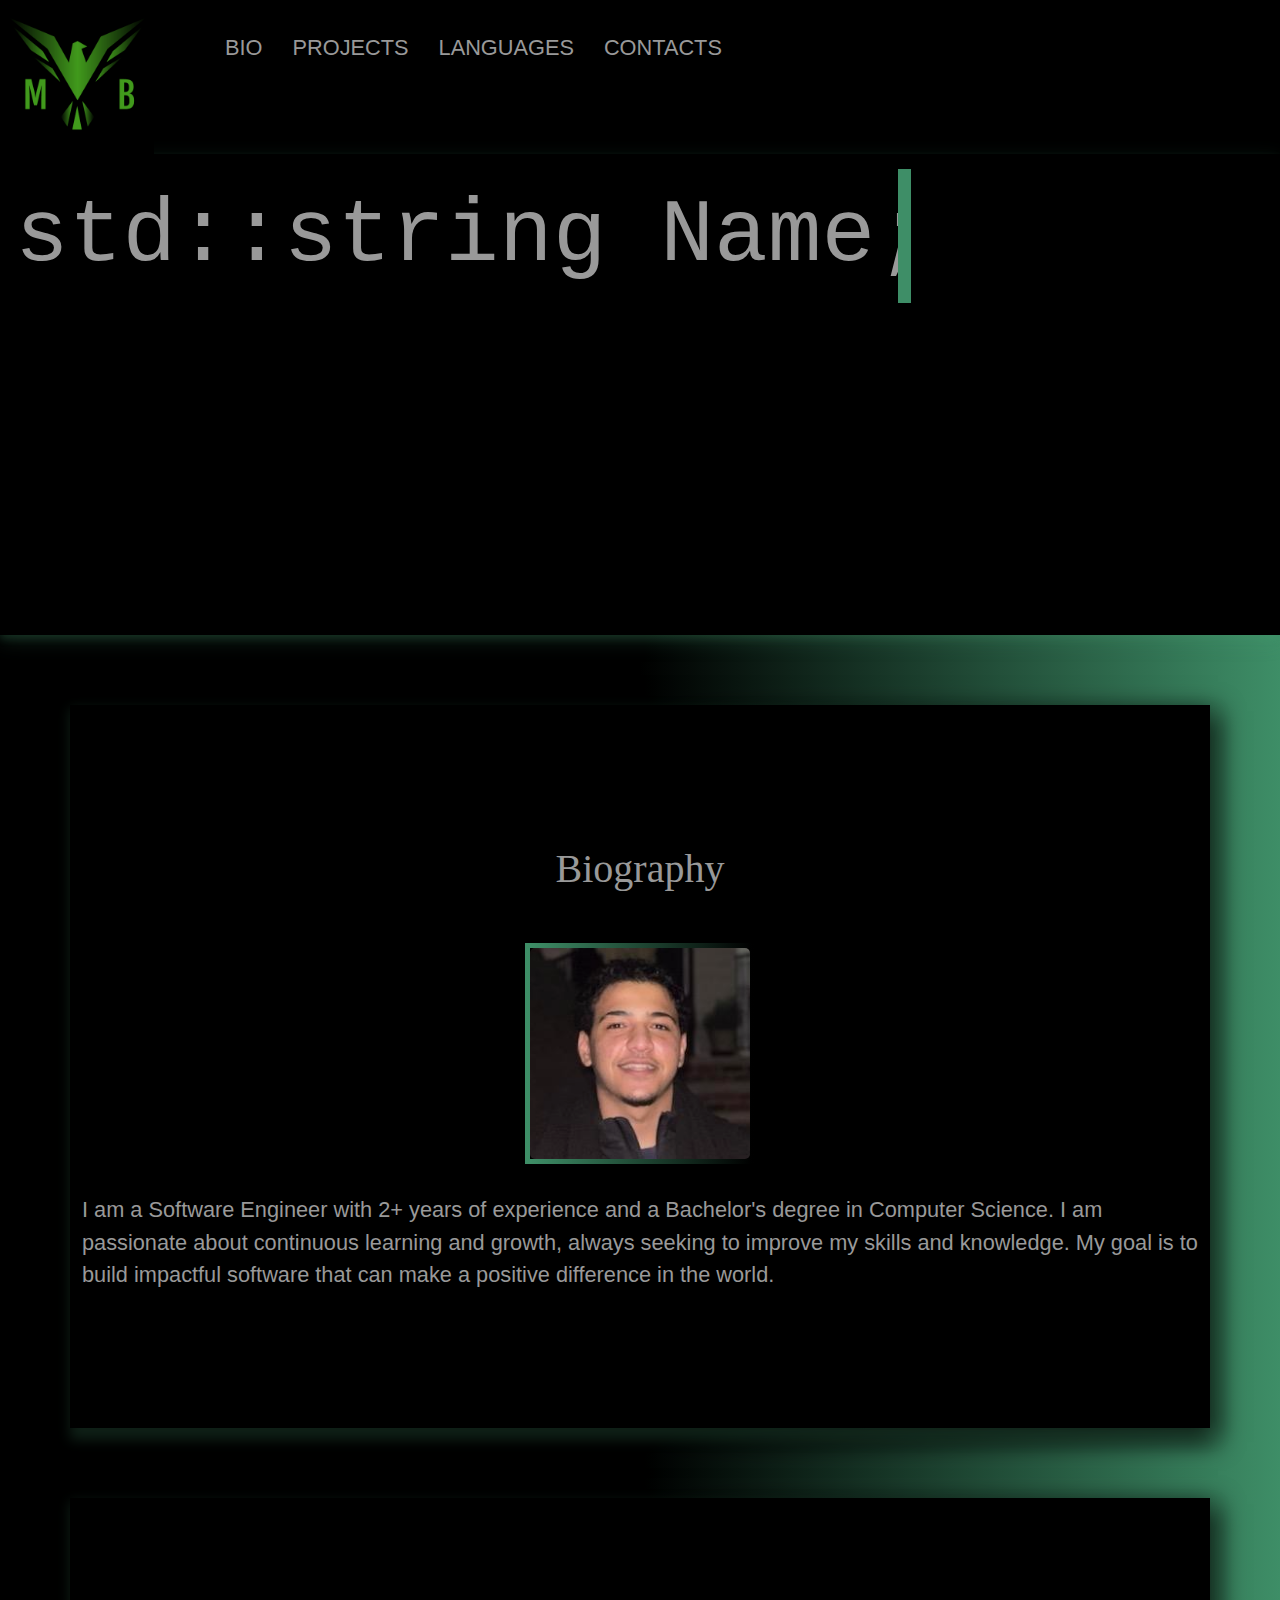
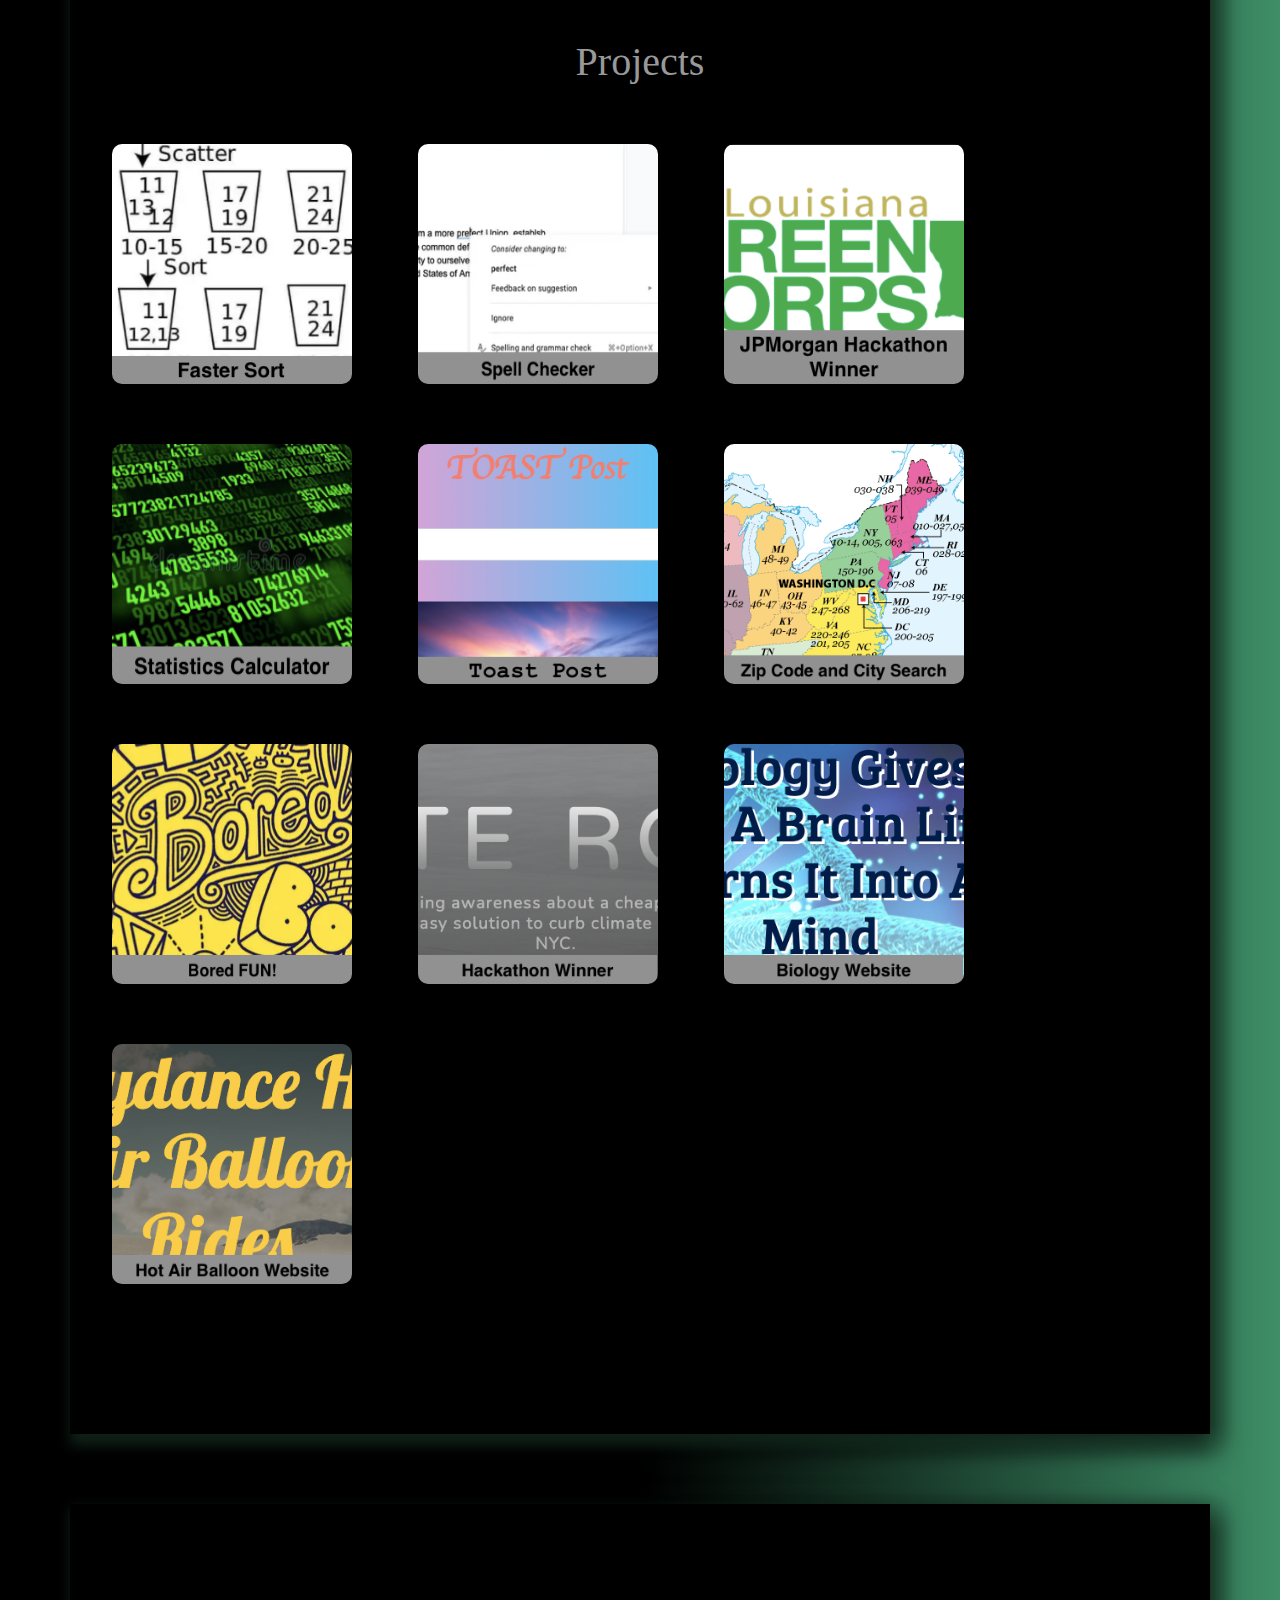
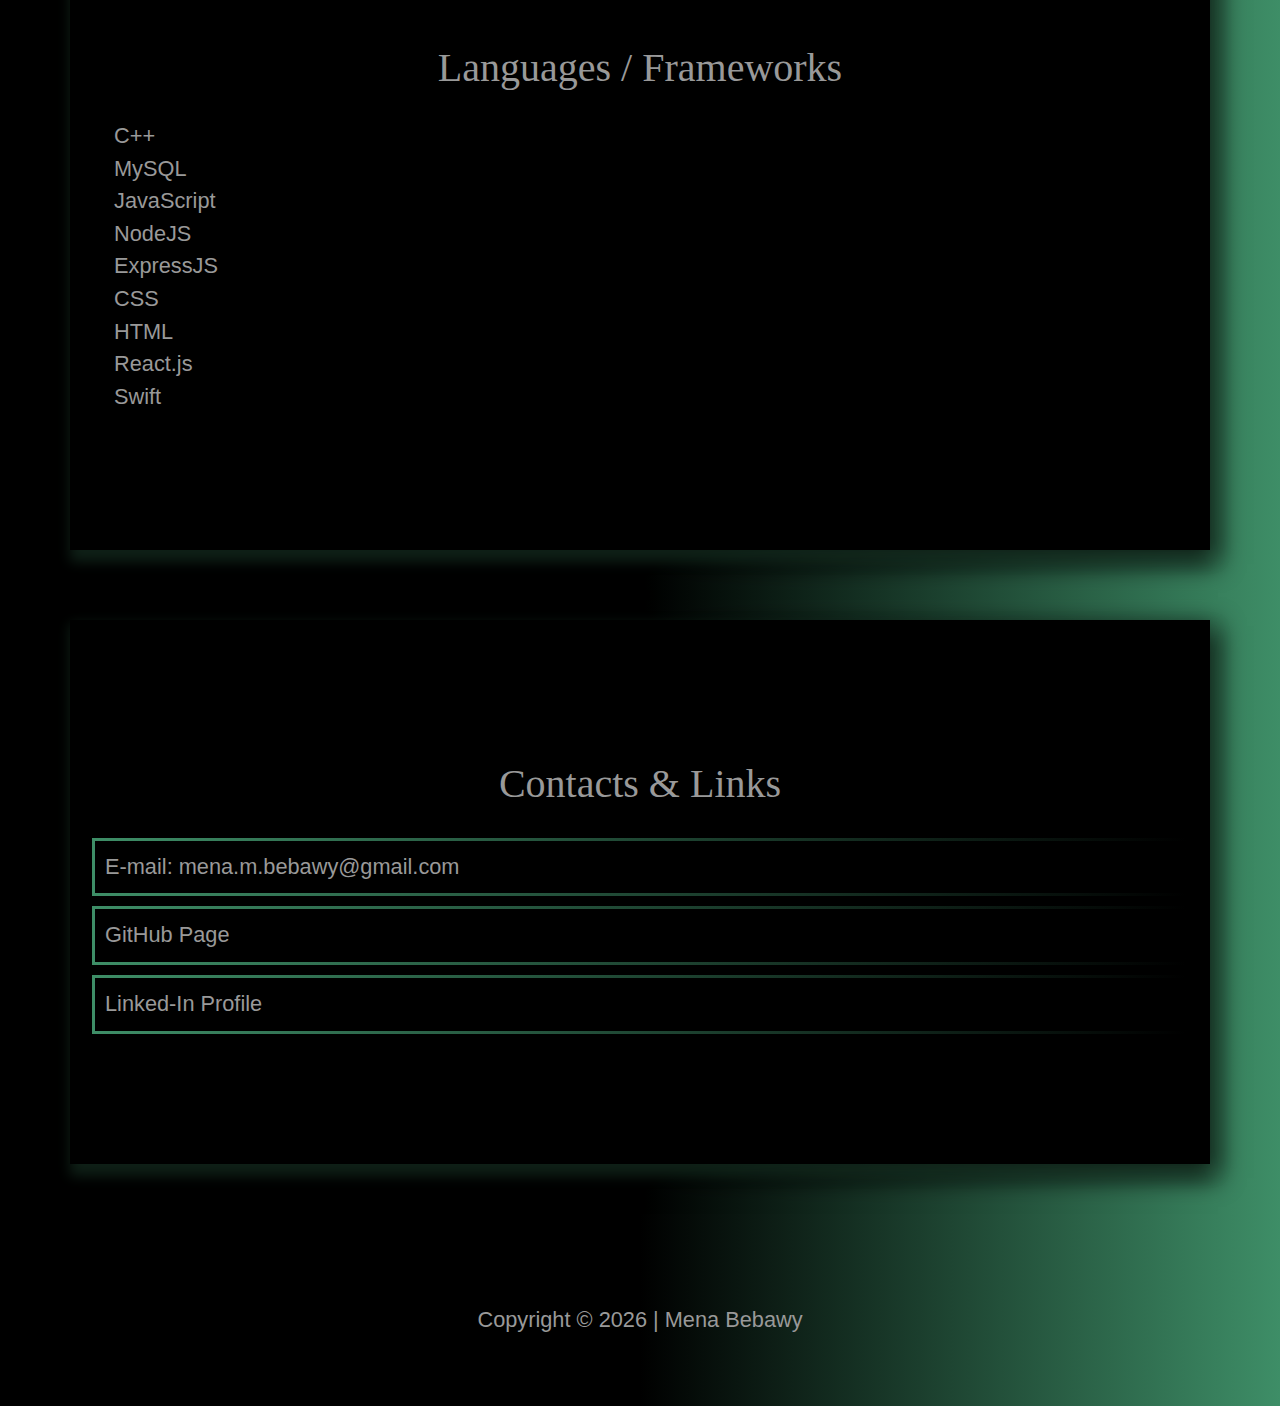
<file: index.html>
<!DOCTYPE html>
<html lang="en-US">
  <head>
    <link rel="stylesheet" href="styles.css" />
    <link rel="icon" href="images/logo2.png" />
    <!-- logo at the top -->
    <!-- Latest compiled and minified CSS (Bootstrap) -->
    <link
      href="https://cdn.jsdelivr.net/npm/bootstrap@5.1.1/dist/css/bootstrap.min.css"
      rel="stylesheet"
    />
    <!-- Latest compiled JavaScript -->
    <script src="https://cdn.jsdelivr.net/npm/bootstrap@5.1.1/dist/js/bootstrap.bundle.min.js"></script>

    <meta name="keywords" content="Mena, Bebawy, Projects, Lanuages, Contacts" />
    <meta name="description" content="Mena Bebawy's Personal Website" />
    <meta name="author" content="Mena Bebawy" />
    <meta
      name="viewport"
      content="width=device-width,initial-scale=1,user-scalable=yes"
    />

    <title>Mena Bebawy</title>
  </head>

  <body>
    <div id="top">
      <img id="logo" src="images/logo2.png" />

      <ul id="logo_next">
        <li class="li"><a href="#bio"> BIO </a></li>
        <li class="li"><a href="#contact"> PROJECTS </a></li>
        <li class="li"><a href="#languages"> LANGUAGES </a></li>
        <li class="li"><a href="#about"> CONTACTS </a></li>
      </ul>
    </div>

    <div class="css-typing">
      <p>std::string Name;</p>
      <p>Name = "Mena Bebawy";</p>
      <p>Welcome!</p>
    </div>

    <div id="bio" class="container">
      <h1>Biography</h1>
      <img id="profile" src="images/updatedimg.png" alt="Profile Picture" />
      <p id="paragraph">
        I am a Software Engineer with 2+ years of experience and a Bachelor's degree in Computer Science.
        I am passionate about continuous learning and growth, always seeking to improve my skills and knowledge.
        My goal is to build impactful software that can make a positive difference in the world.
      </p>
    </div>

    <div id="contact" class="container">
      <h1>Projects</h1>
      <a href="https://github.com/menabebawy1/Faster-Sort" target="_blank">
        <img class="linked" src="images/sort.png" />
      </a>
      <a href="https://github.com/menabebawy1/Spell-Checker" target="_blank">
        <img class="linked" src="images/spell.png" />
      </a>
      <a href="https://github.com/codeforgood21/team-1" target="_blank">
        <img class="linked" src="images/cfg.png" />
      </a>
      <a href="https://github.com/menabebawy1/Statistics_Calculator" target="_blank">
        <img class="linked" src="images/green.png" />
      </a>
      <a href="https://github.com/menabebawy1/Toast_Post" target="_blank">
        <img class="linked" src="images/toast.png" />
      </a>
      <a href="https://github.com/menabebawy1/ZipCode-City-Search" target="_blank">
        <img class="linked" src="images/zip.png" />
      </a>
      <a href="https://github.com/menabebawy1/Fun-Boredom" target="_blank">
        <img class="linked" src="images/bored.png" />
      </a>
      <a href="https://menabebawy1.github.io/CUNY-Hackathon/" target="_blank">
        <img class="linked" src="images/grey.png" />
      </a>
      <a href="https://menabebawy1.github.io/Biology-Website/" target="_blank">
        <img class="linked" src="images/bi.png" />
      </a>
      <a href="https://abdelk7344.github.io/shabr/" target="_blank">
        <img class="linked" src="images/yellow.png" />
      </a>
    </div>

    <div id="languages" class="container">
      <h1>Languages / Frameworks</h1>
      <ul>
        <li>C++</li>
        <li>MySQL</li>
        <li>JavaScript</li>
        <li>NodeJS</li>
        <li>ExpressJS</li>
        <li>CSS</li>
        <li>HTML</li>
        <li>React.js</li>
        <li>Swift</li>
      </ul>
    </div>

    <div id="about" class="container">
      <h1>Contacts & Links</h1>
      <a class="con" href="mailto:mena.m.bebawy@gmail.com" target="_blank">
        <div class="cont">E-mail: mena.m.bebawy@gmail.com</div>
      </a>
      <a class="con" href="https://github.com/menabebawy1" target="_blank">
        <div class="cont">GitHub Page</div>
      </a>
      <a class="con" href="https://www.linkedin.com/in/mena-b-b3010212a/" target="_blank">
        <div class="cont">Linked-In Profile</div>
      </a>
    </div>

    <div id="copies">Copyright © <script>document.write(new Date().getFullYear())</script> | Mena Bebawy</div>
  </body>
</html>
</file>
<file: styles.css>
* {
  font-family: Verdana, Geneva, Tahoma, sans-serif;
  color: #999;
  background: black;
}

body {
  background: linear-gradient(to right, black, black, #3e8e67);
  margin: 0px;
  border: 0px;
}

.container {
  background: black;
  margin-top: 70px;
  margin-bottom: 70px;
  margin-left: 50px;
  margin-right: 50px;
  padding: 120px;
  font-size: 2.5vw;
  box-shadow: 4px 8px 12px 4px rgba(75, 161, 115, 0.2),
    4px 10px 24px 4px rgba(0, 0, 0, 1);
}

#contact a {
  color: black;
}

.cont {
  margin: 10px;
  padding: 10px;
  box-sizing: content-box;
  border-width: 3px;
  border-style: solid;
  border-image: linear-gradient(to right, #3e8e67, black);
  border-image-slice: 1;
}

.con {
  text-decoration: none;
}

.cont:hover {
  color: #3e8e67;
  box-shadow: 0 4px 8px 0 rgba(75, 161, 115, 0.2),
    0 6px 20px 0 rgba(75, 161, 115, 0.19);
}

#profile {
  border-radius: 10px;
  box-sizing: content-box;
  border-width: 5px;
  border-style: solid;
  border-image: linear-gradient(to right, #3e8e67, black);
  border-image-slice: 1;
  image-rendering: auto;
  width: 30%;
  height: 30%;
  max-width: 220px;
  margin-top: 30px;
  margin-bottom: 30px;
  display: block;
  margin-left: auto;
  margin-right: auto;
}

h1 {
  color: #3e8e67;
  text-align: center;
  font-family: "Times New Roman", Times, serif;
  margin: 40px 0;
  padding: 20px;
}

.linked {
  width: 200px;
  height: 200px;
  border-radius: 10px;
  margin: 30px;
}

.linked:hover {
  box-shadow: 4px 10px 14px 4px rgba(75, 161, 115, 0.2),
    4px 12px 26px 4px rgba(75, 161, 115, 0.19);
  transform: rotateY(360deg);
  -webkit-transition: transform 2s ease-in-out;
}

li:hover {
  color: #3e8e67;
}

#copies {
  text-align: center;
  font-size: 2.5vw;
  padding: 70px;
  background: linear-gradient(to right, black, black, #3e8e67);
}

#copies:hover {
  color: #3e8e67;
}

ul {
  list-style-type: none;
  margin: 0;
  padding: 0;
  overflow: hidden;
  background-color: black;
}

.li {
  float: left;
  font-size: 2.5vw;
}

#logo {
  width: 12vw;
  height: 12vw;
  vertical-align: middle;
  margin-right: 20px;
  display: inline-block;
}

#logo_next {
  display: inline-block;
}

.li a {
  display: inline-block;
  color: #999;
  margin-left: 15px;
  margin-right: 15px;
  text-align: center;
  text-decoration: none;
}

.li a:hover {
  color: #3e8e67;
}

.css-typing {
  box-shadow: 0 4px 8px 0 rgba(75, 161, 115, 0.2),
    0 6px 20px 0 rgba(75, 161, 115, 0.19);
  padding: 15px;
}

.css-typing p {
  border-right: 0.15em solid #3e8e67;
  font-family: "Courier";
  font-size: 14px;
  white-space: nowrap;
  overflow: hidden;
  font-size: 7vw;
  color: #999;
}

.css-typing p:nth-child(1) {
  width: 70vw;
  -webkit-animation: type 2s steps(40, end);
  animation: type 2s steps(40, end);
  -webkit-animation-fill-mode: forwards;
  animation-fill-mode: forwards;
}

.css-typing p:nth-child(2) {
  width: 90vw;
  opacity: 0;
  -webkit-animation: type2 2s steps(40, end);
  animation: type2 2s steps(40, end);
  -webkit-animation-delay: 2s;
  animation-delay: 2s;
  -webkit-animation-fill-mode: forwards;
  animation-fill-mode: forwards;
}

.css-typing p:nth-child(3) {
  width: 33vw;
  opacity: 0;
  -webkit-animation: type3 3s steps(8, end),
    blink 0.5s step-end infinite alternate;
  animation: type3 3s steps(8, end), blink 0.5s step-end infinite alternate;
  -webkit-animation-delay: 4s;
  animation-delay: 4s;
  -webkit-animation-fill-mode: forwards;
  animation-fill-mode: forwards;
}

@keyframes type {
  0% {
    width: 0;
  }
  99.9% {
    border-right: 0.15em solid #3e8e67;
  }
  100% {
    border: none;
  }
}

@-webkit-keyframes type {
  0% {
    width: 0;
  }
  99.9% {
    border-right: 0.15em solid #3e8e67;
  }
  100% {
    border: none;
  }
}

@keyframes type2 {
  0% {
    width: 0;
  }
  1% {
    opacity: 1;
  }
  99.9% {
    border-right: 0.15em solid #3e8e67;
  }
  100% {
    opacity: 1;
    border: none;
  }
}

@-webkit-keyframes type2 {
  0% {
    width: 0;
  }
  1% {
    opacity: 1;
  }
  99.9% {
    border-right: 0.15em solid #3e8e67;
  }
  100% {
    opacity: 1;
    border: none;
  }
}

@keyframes type3 {
  0% {
    width: 0;
  }
  1% {
    opacity: 1;
  }
  100% {
    opacity: 1;
  }
}

@-webkit-keyframes type3 {
  0% {
    width: 0;
  }
  1% {
    opacity: 1;
  }
  100% {
    opacity: 1;
  }
}

@keyframes blink {
  50% {
    border-color: transparent;
  }
}

@-webkit-keyframes blink {
  50% {
    border-color: tranparent;
  }
}

/* Extra small devices (phones, 600px and down) */

@media only screen and (max-width: 600px) {
  .linked {
    display: block;
    margin-left: auto;
    margin-right: auto;
    width: 150px;
    height: 150px;
  }
  .container {
    font-size: 3vw;
  }
  #copies {
    font-size: 3vw;
  }
  .li {
    font-size: 3vw;
  }
}

/* Small devices (portrait tablets and large phones, 600px and up) */

@media only screen and (min-width: 600px) {
  .linked {
    display: block;
    margin-left: auto;
    margin-right: auto;
    width: 200px;
    height: 200px;
  }
  .container {
    font-size: 2.5vw;
  }
  #copies {
    font-size: 2.5vw;
  }
  .li {
    font-size: 2.5vw;
  }
}

/* Medium devices (landscape tablets, 768px and up) */

@media only screen and (min-width: 768px) {
  .linked {
    display: inline-block;
    width: 200px;
    height: 200px;
    margin: 30px;
  }
  .container {
    font-size: 2vw;
  }
  #copies {
    font-size: 2vw;
  }
  .li {
    font-size: 2vw;
  }
}

/* Large devices (laptops/desktops, 992px and up) */

@media only screen and (min-width: 992px) {
  .linked {
    display: inline-block;
    width: 240px;
    height: 240px;
    margin: 30px;
  }
  .container {
    font-size: 1.7vw;
  }
  #copies {
    font-size: 1.7vw;
  }
  .li {
    font-size: 1.7vw;
  }
}

/* Extra large devices (large laptops and desktops, 1200px and up) */

@media only screen and (min-width: 1200px) {
  .linked {
    display: inline-block;
    width: 240px;
    height: 240px;
    margin: 30px;
  }
}


/* width */
::-webkit-scrollbar {
  width: 10px;
}

/* Track */
::-webkit-scrollbar-track {
  background: #333; 
}
 
/* Handle */
::-webkit-scrollbar-thumb {
  /*background: #3e8e67; */
  background-image: linear-gradient(to bottom, #3e8e67 , black);
  border-radius: 50px;
}

/* Handle on hover */
::-webkit-scrollbar-thumb:hover {
  background: #555; 
}
</file>
